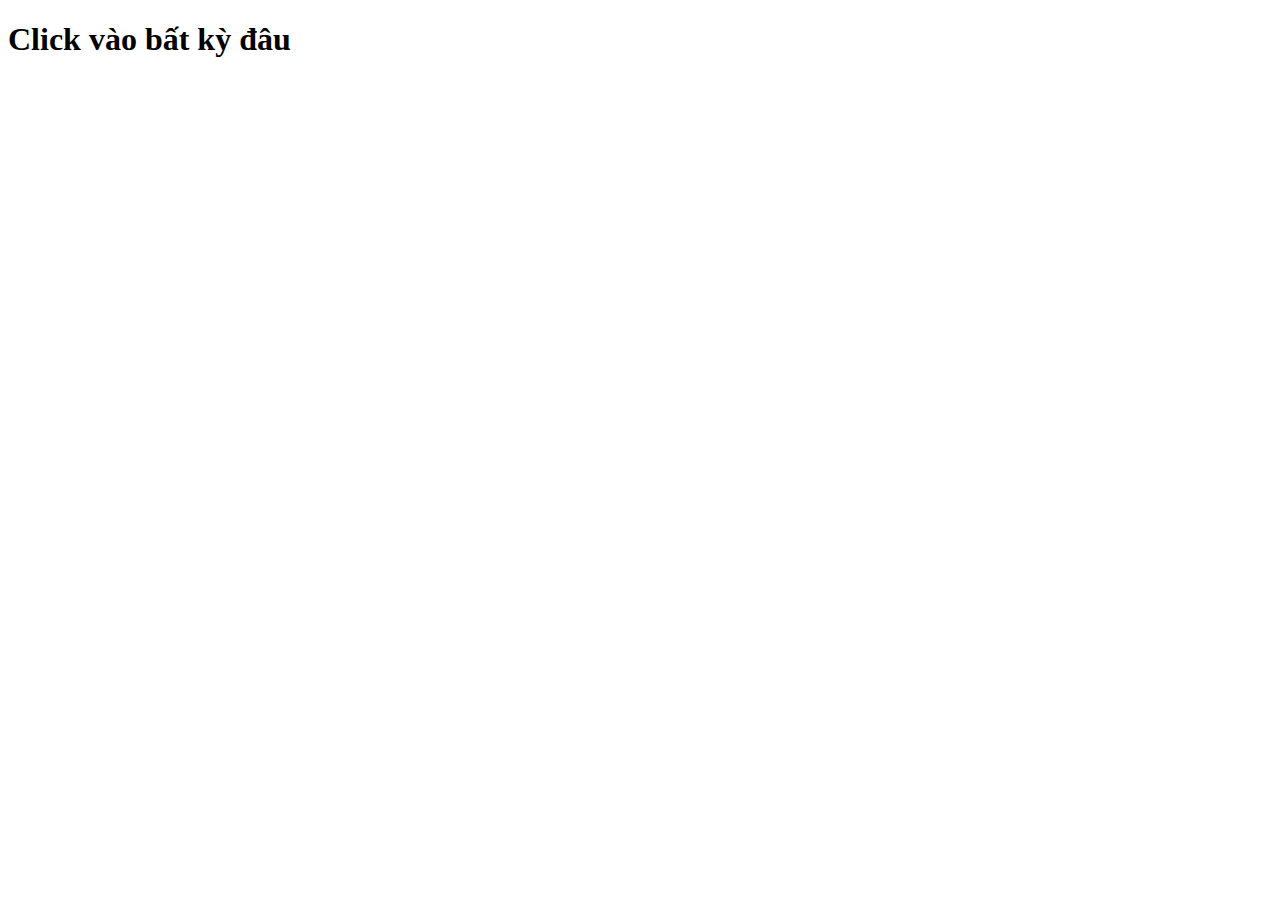
<file: index.html>
<!DOCTYPE html>
<html lang="en">
<head>
    <meta charset="UTF-8">
    <meta name="viewport" content="width=device-width, initial-scale=1.0">
    <title>Document</title>
    <link rel="stylesheet" href="index.js">
</head>
<body>
    <h1 class="inputclick">Click vào bất kỳ đâu</h1>
    <p id="text"></p>
    <p id="mylist"></p>
    <script>
        document.addEventListener('click',myFuntion);
        function myFuntion(){
            document.getElementById('text').innerHTML += 'Minx';
           document.body.style.backgroundColor = "green"
        }
     const traicay = ['chuoi', 'bom', 'mit'];   
     function myFuntion2(){
        const dfrag = document.createDocumentFragment();
        for(let x in traicay) {
            const li = document.createElement('li');
            const ex1 = (li.innerText = traicay[x]);
            const ex2 = (li.textContent = traicay[x]);
            dfrag.appendChild(li);
            document.getElementById('text').innerHTML += traicay[x];
        }
        document.getElementById('mylist').appendChild(dfrag);
     }
    </script>
</body>
</html>
</file>
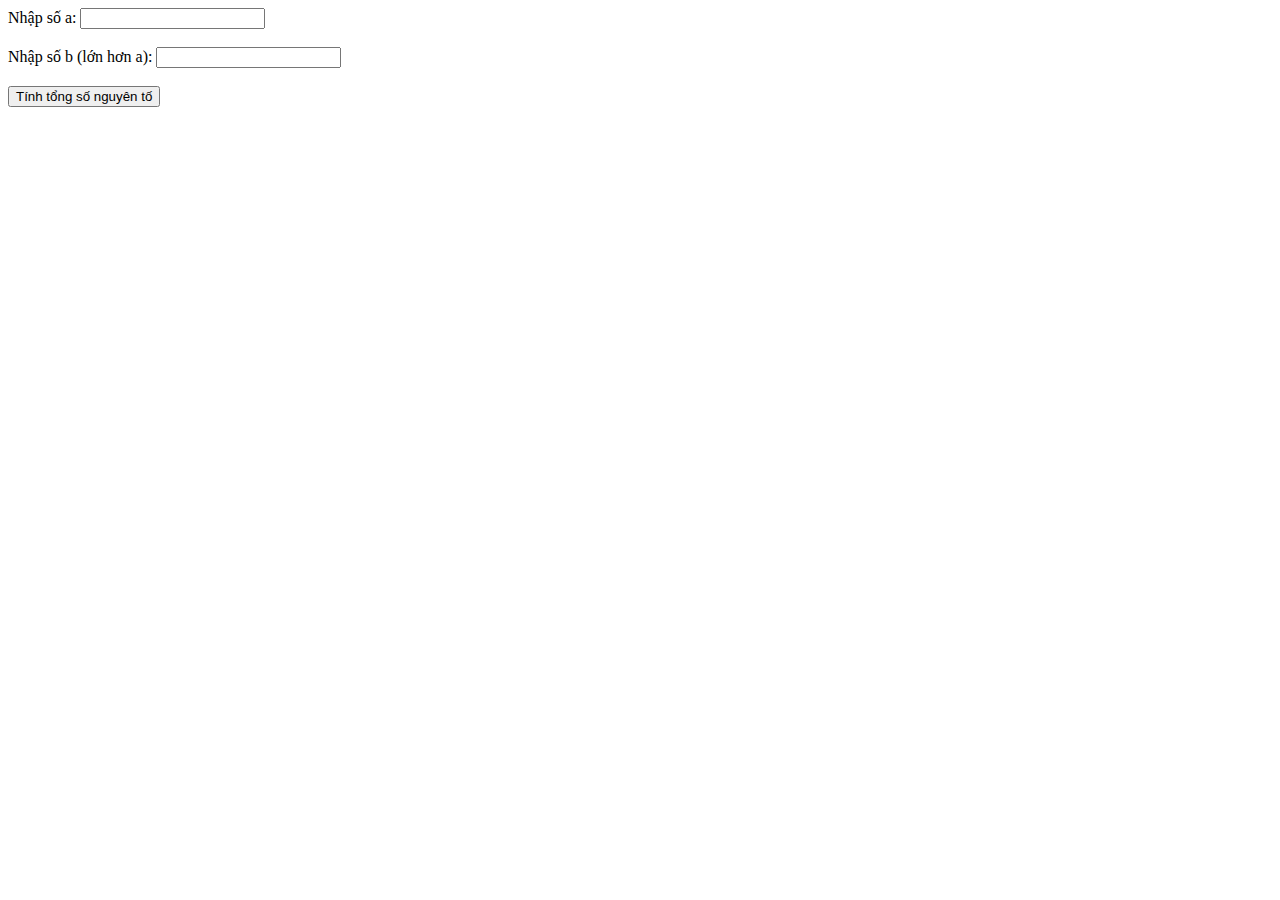
<file: bt.html>
<!DOCTYPE html>
<html lang="en">
  <head>
    <meta charset="UTF-8" />
    <meta http-equiv="X-UA-Compatible" content="IE=edge" />
    <meta name="viewport" content="width=device-width, initial-scale=1.0" />
    <title>Document</title>
  </head>
  <body>
    <label>Nhập số a:</label>
    <input type="number" id="inputA"><br><br>
    <label>Nhập số b (lớn hơn a):</label>
    <input type="number" id="inputB"><br><br>
    <button onclick="tinhTongSoNguyenTo()">Tính tổng số nguyên tố</button><br><br>
    <div id="ketQua"></div>

    <script src="index.js"></script>
  </body>
</html>
</file>
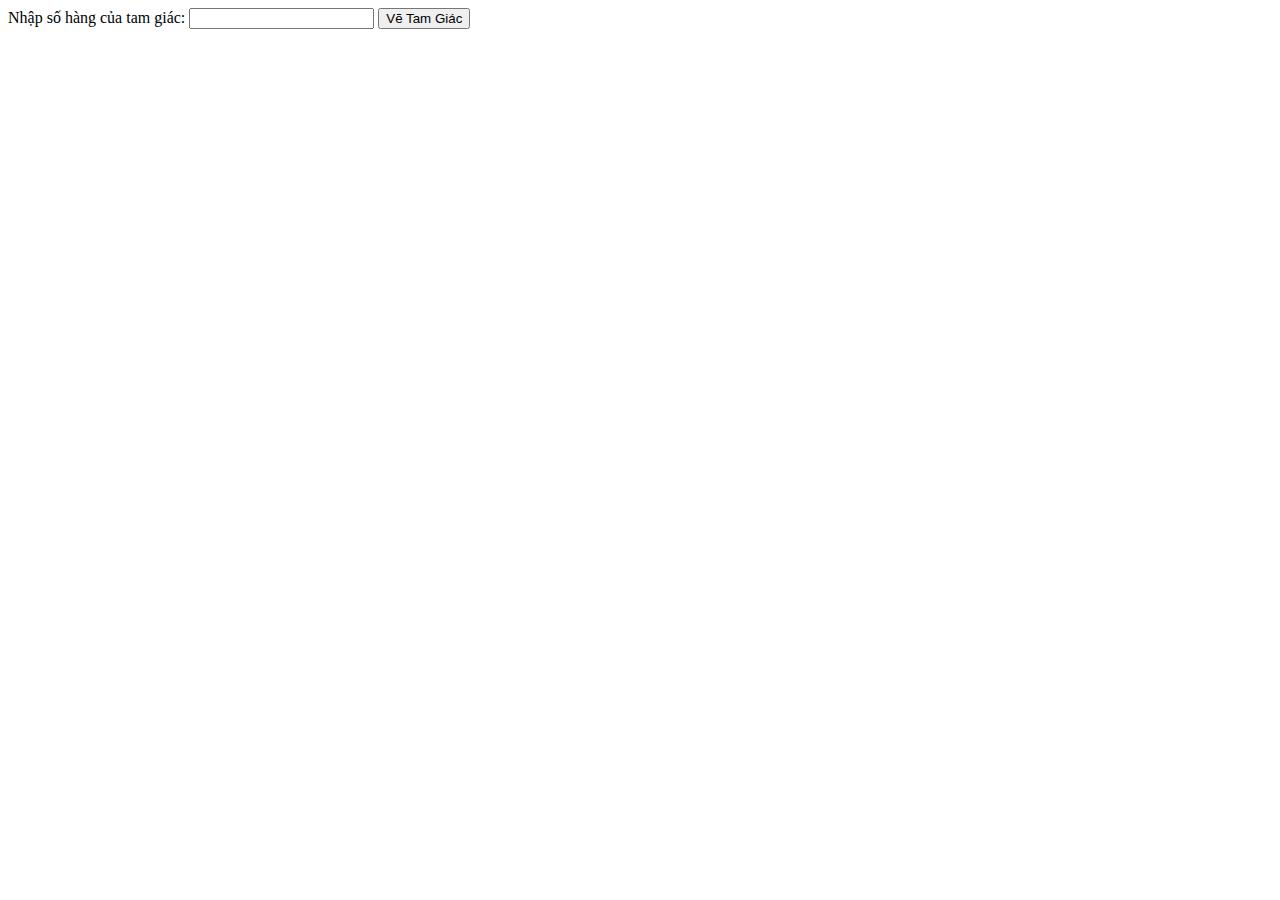
<file: index1.html>
<!DOCTYPE html>
<html>
<head>
    <title>Tạo tam giác</title>
</head>
<body>
    <label>Nhập số hàng của tam giác:</label>
    <input type="number" id="soHangInput">
    <button onclick="inTamGiac()">Vẽ Tam Giác</button><br><br>
    <div id="ketQua"></div>

    <script>
        function inTamGiac() {
    const soHang = parseInt(document.getElementById("soHangInput").value);
    let tamGiac = '';
    for (let i = 1; i <= soHang; i++) {
        for (let j = 1; j <= i; j++) {
            tamGiac += '* ';
        }
        tamGiac += '<br>';
    }
    document.getElementById('ketQua').innerHTML = tamGiac;
}

    </script>
</body>
</html>
</file>
